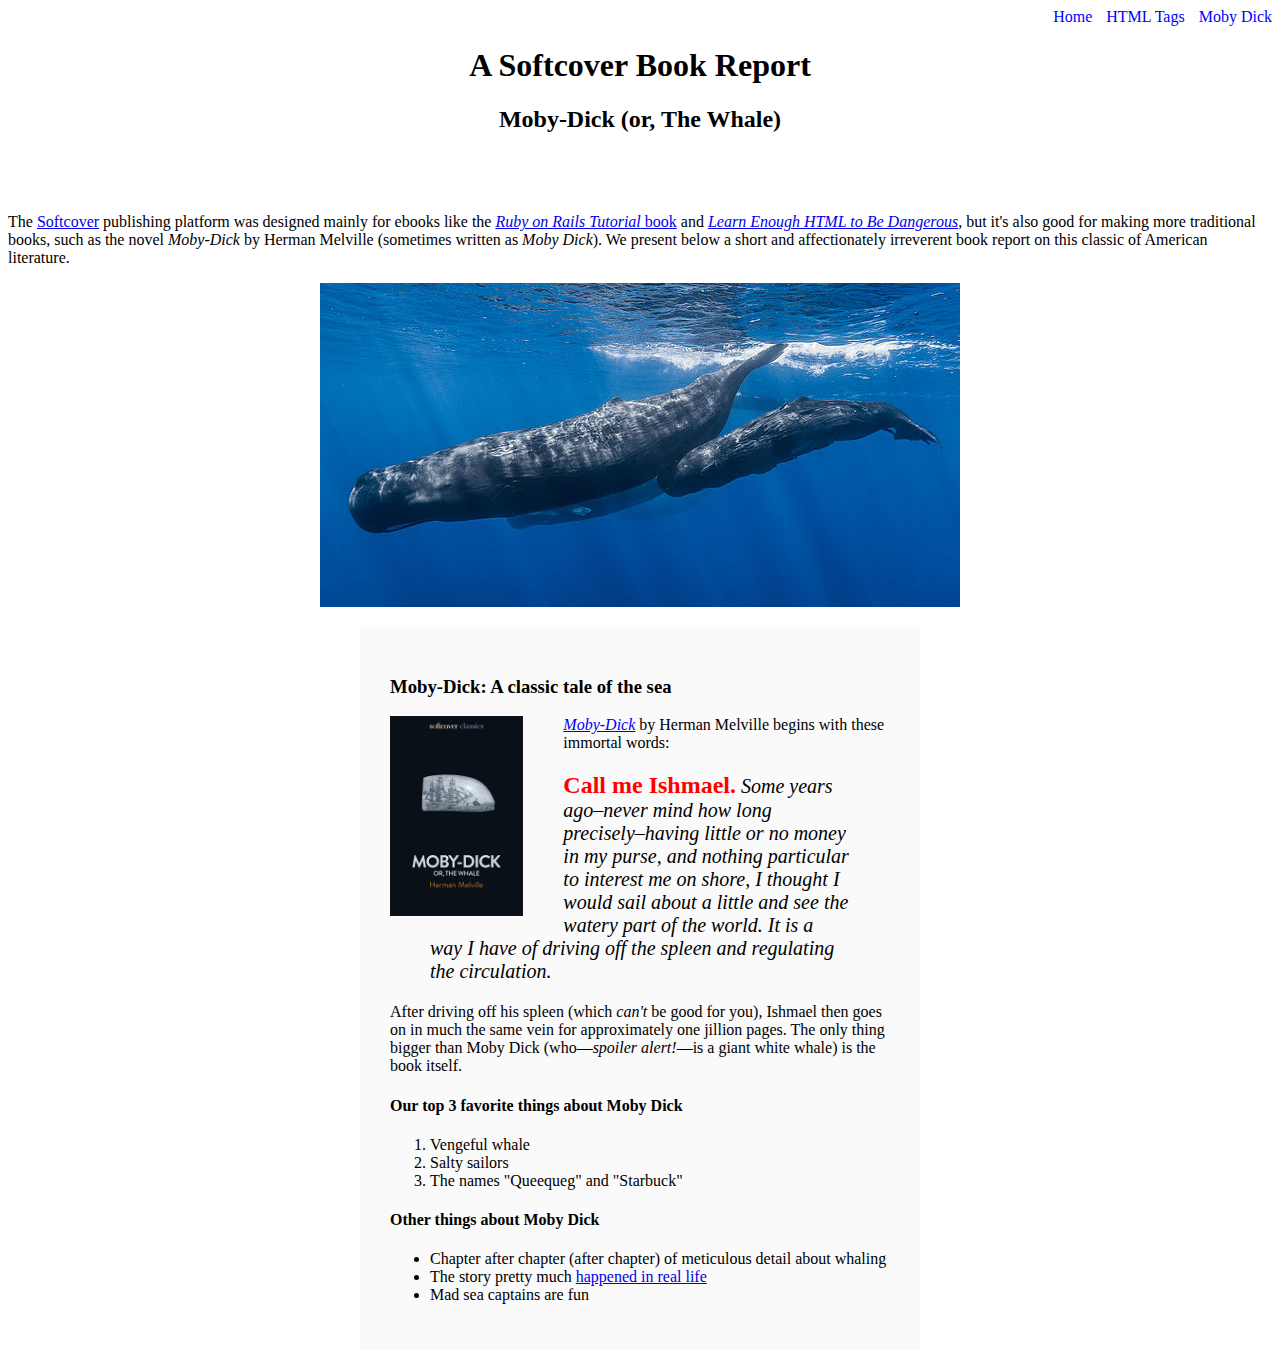
<file: moby_dick.html>
<!DOCTYPE html>
<html lang="en-US">
  <head>
    <title>Moby Dick</title>
    <meta charset="utf-8">
  </head>
  <body>

    <div style="text-align: right;">
      <a href="index.html" style="color: blue; text-decoration: none;">Home</a>
      <a href="tags.html" style="color: blue; text-decoration: none; margin-left: 10px;">HTML Tags</a>
      <a href="moby_dick.html" style="color: blue; text-decoration: none; margin-left: 10px;">Moby Dick</a>
    </div>


  <header style="text-align: center; margin: 0 0 80px;">
      <h1>A Softcover Book Report</h1>
      <h2>Moby-Dick (or, The Whale)</h2>
    </header>

    <div>
      <p>
        The <a href="https://www.softcover.io/">Softcover</a> publishing platform
        was designed mainly for ebooks like the
        <a href="https://railstutorial.org/book"><em>Ruby on Rails Tutorial</em>
        book</a> and <a href="https://learnenough.com/html"><em>Learn Enough
        HTML to Be Dangerous</em></a>, but it's also good for making more
        traditional books, such as the novel <em>Moby-Dick</em> by Herman
        Melville (sometimes written as <em>Moby Dick</em>). We present below a
        short and affectionately irreverent book report on this classic of
        American literature.
      </p>
    </div>

    <a href="https://commons.wikimedia.org/wiki/File:Sperm_whale_pod.jpg">
      <img src="images/sperm_whales.jpg"
      style="display: block; margin: 0 auto;">
    </a>

    <div style="width: 500px; margin: 20px auto; padding: 30px;
    background-color: #fafafa;">

      <h3>Moby-Dick: A classic tale of the sea</h3>

      <a href="https://www.softcover.io/read/6070fb03/moby-dick"
         target="_blank" rel="noopener">
       	<img src="images/moby_dick.png" alt="Moby Dick" height="200px"
		style="float: left; margin-right: 40px;">
      </a>

      <p>

        <a href="https://www.softcover.io/read/6070fb03/moby-dick"
           target="_blank" rel="noopener">
          <em>Moby-Dick</em></a>
          by Herman Melville begins with these immortal words:
      </p>

	<blockquote style="font-style: italic; font-size: 20px;">
        <p>
          <span style="font-style: normal; font-size: 24px; font-weight: bold;
          color: #FF0000;">Call me Ishmael.</span>
          Some years ago–never mind how long precisely–having little or
          no money in my purse, and nothing particular to interest me on shore,
          I thought I would sail about a little and see the watery part of the
          world. It is a way I have of driving off the spleen and regulating the
          circulation.
        </p>
      </blockquote>

      <p>
        After driving off his spleen (which <em>can't</em> be good for you),
        Ishmael then goes on in much the same vein for approximately one
        jillion pages. The only thing bigger than Moby Dick (who—<em>spoiler
        alert!</em>—is a giant white whale) is the book itself.
      </p>


      <h4>Our top 3 favorite things about Moby Dick</h4>

<ol>
  <li>Vengeful whale</li>
  <li>Salty sailors</li>
  <li>The names "Queequeg" and "Starbuck"</li>
</ol>

<h4>Other things about Moby Dick</h4>

<ul>
  <li>
    Chapter after chapter (after chapter) of meticulous detail about whaling
  </li>
  <li>
    The story pretty much
    <a href="https://en.wikipedia.org/wiki/Essex_(whaleship)"
       target="_blank" rel="noopener">happened in real life</a>
  </li>
  <li>Mad sea captains are fun</li>
</ul>

    </div>
  </body>
</html>
</file>
